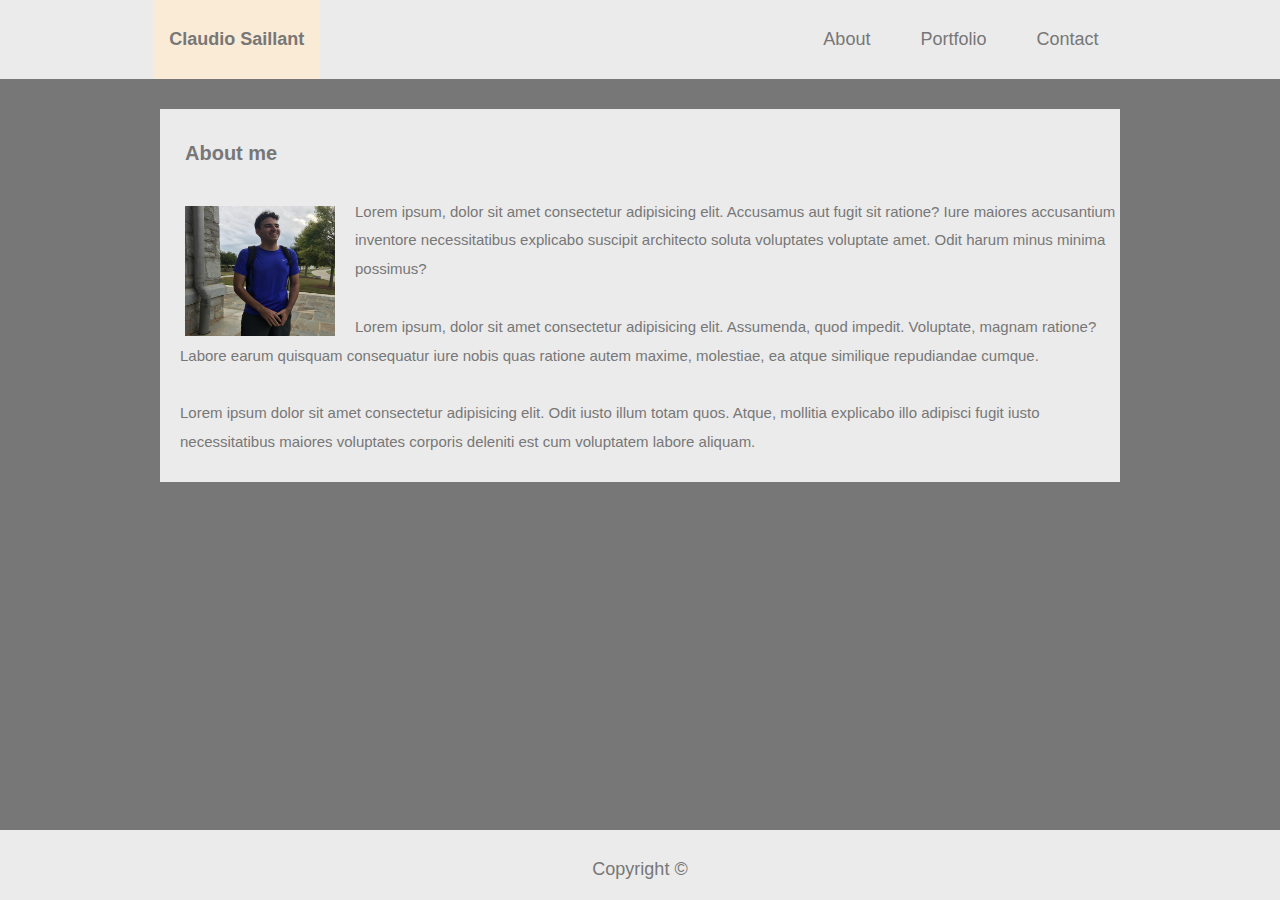
<file: index.html>
<!DOCTYPE html>
<!--[if lt IE 7]>      <html class="no-js lt-ie9 lt-ie8 lt-ie7"> <![endif]-->
<!--[if IE 7]>         <html class="no-js lt-ie9 lt-ie8"> <![endif]-->
<!--[if IE 8]>         <html class="no-js lt-ie9"> <![endif]-->
<!--[if gt IE 8]><!--> <html class="no-js"> <!--<![endif]-->
    <head>
        <meta charset="utf-8">
        <meta http-equiv="X-UA-Compatible" content="IE=edge">
        <title>ey</title>
        <meta name="description" content="">
        <meta name="viewport" content="width=device-width, initial-scale=1">
        <link rel="stylesheet" href="reset.css">
        <link rel="stylesheet" href="indexfiles/style.css">
    </head>
    <body>
        
        <header>
            <div class="nav">
        <nav> 
                <ul>
                        <li><a href="#">About</a></li>
                        <li><a href="gallery.html">Portfolio</a></li>
                        <li><a href="contact.html">Contact</a></li>
                </ul>
        </nav>
        </div>  
            
        <div id="phead">
                <h1>Claudio Saillant</h1>
        </div>

          
       
        
        </header>
            
       </div>

        <div class="sectioncont">
            <section>
                <p id="topsecp">About me</p>
                    
                    <img src="indexfiles/imgofme.jpg" alt="image" height="150">
                
                  <p>Lorem ipsum, dolor sit amet consectetur adipisicing elit. Accusamus aut fugit sit ratione? Iure maiores accusantium inventore necessitatibus explicabo suscipit architecto soluta voluptates voluptate amet. Odit harum minus minima possimus? </p>  
                  <br>
                  <p>Lorem ipsum, dolor sit amet consectetur adipisicing elit. Assumenda, quod impedit. Voluptate, magnam ratione? Labore earum quisquam consequatur iure nobis quas ratione autem maxime, molestiae, ea atque similique repudiandae cumque.</p>  
                  <br>
                  <p>Lorem ipsum dolor sit amet consectetur adipisicing elit. Odit iusto illum totam quos. Atque, mollitia explicabo illo adipisci fugit iusto necessitatibus maiores voluptates corporis deleniti est cum voluptatem labore aliquam.</p>
                
                
                </section>
        </div>
        
        
      
      <footer class="footer">
       
        Copyright &#169

      </footer>


        <script src="" async defer></script>
    </body>
</html>
</file>
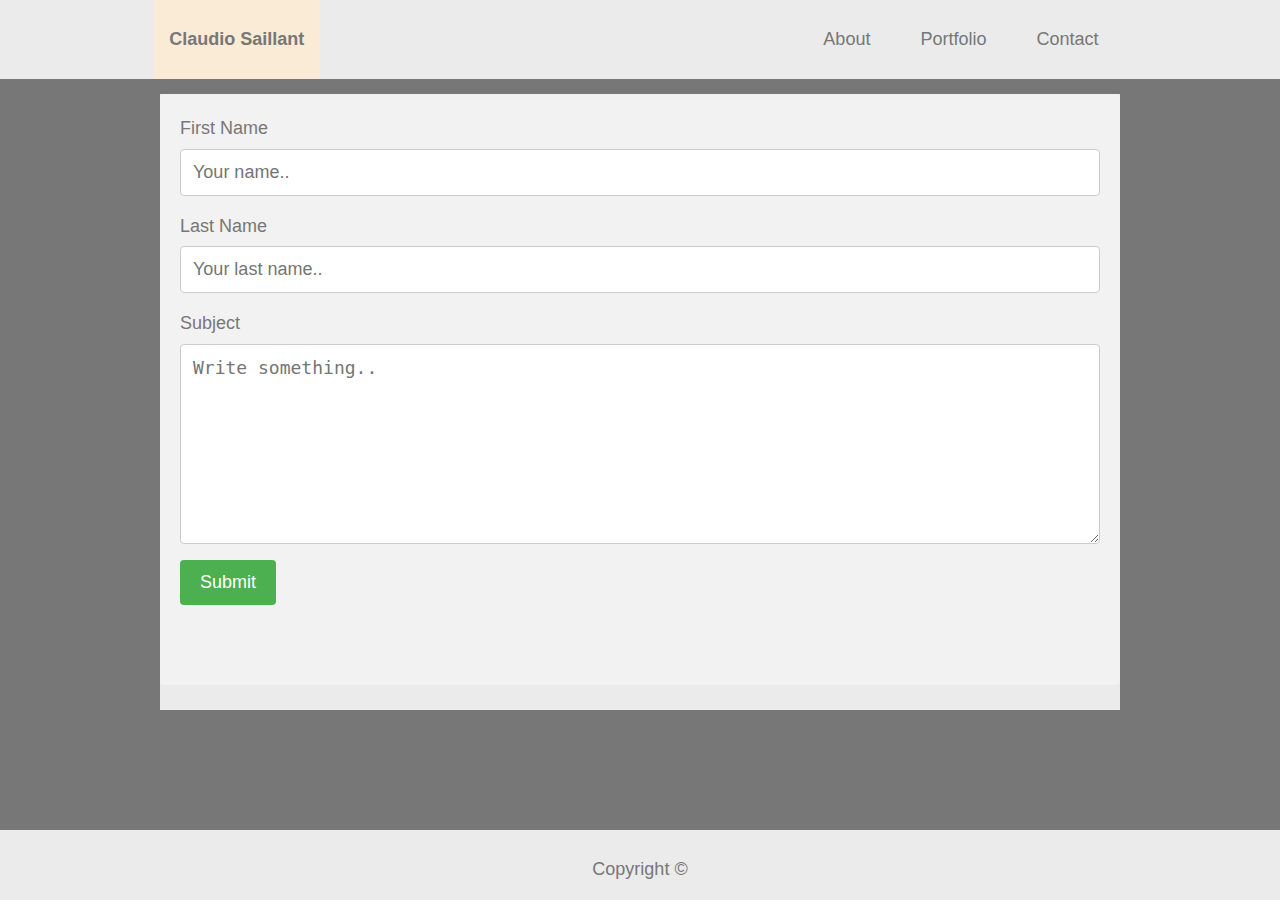
<file: contact.html>
<!DOCTYPE html>
<!--[if lt IE 7]>      <html class="no-js lt-ie9 lt-ie8 lt-ie7"> <![endif]-->
<!--[if IE 7]>         <html class="no-js lt-ie9 lt-ie8"> <![endif]-->
<!--[if IE 8]>         <html class="no-js lt-ie9"> <![endif]-->
<!--[if gt IE 8]><!--> <html class="no-js"> <!--<![endif]-->
    <head>
        <meta charset="utf-8">
        <meta http-equiv="X-UA-Compatible" content="IE=edge">
        <title>ey</title>
        <meta name="description" content="">
        <meta name="viewport" content="width=device-width, initial-scale=1">
        <link rel="stylesheet" href="reset.css">
        <link rel="stylesheet" type="text/css" href="contactfiles/style.css">
    </head>
    <body>
        
        <header>
            <div class="nav">
        <nav> 
                <ul>
                        <li><a href="index.html">About</a></li>
                        <li><a href="gallery.html">Portfolio</a></li>
                        <li><a href="contact.html">Contact</a></li>
                </ul>
        </nav>
        </div>  
            
        <div id="phead">
                <h1>Claudio Saillant</h1>
        </div>

          
       
        
        </header>
            
       </div>

        <div class="sectioncont">
            <section>
                <div class="container">
                    <form action="action_page.php">
                  
                      <label for="fname">First Name</label>
                      <input type="text" id="fname" name="firstname" placeholder="Your name..">
                  
                      <label for="lname">Last Name</label>
                      <input type="text" id="lname" name="lastname" placeholder="Your last name..">
                
                      <label for="subject">Subject</label>
                      <textarea id="subject" name="subject" placeholder="Write something.." style="height:200px"></textarea>
                  
                      <input type="submit" value="Submit">
                  
                    </form>
                  </div>
                
                </section>
        </div>
        
        

      <footer class="footer">
        
        Copyright &#169

      </footer>


        <script src="" async defer></script>
    </body>
</html>
</file>
<file: indexfiles/style.css>
body{
    font-family: Arial, Helvetica, sans-serif;
    color: #777;
    font-size: 18px;
    background: #777;
    line-height: 160%;
   
}

header, nav, section, aside, footer{
    color: #ebebeb;
    background: #777;
}


article {
    color: #ebebeb;
    background-attachment: #777;
}

h1, p {
    color: #777;
    background: #ebebeb;
}

header {
background-color: #ebebeb;
color: #777;
width: 100%;

}

h1{
    font-weight: bold;
    padding-top:25px;
    padding-bottom: 25px;
    text-align: center;

    background-color: antiquewhite;
}

#phead {

    width: 13%;
    padding-left: 153.5px;
    padding-right: 960px;
    
}

nav li{
    padding: 25px;
}

nav ul{
    display: inline-block;
    background-color: #ebebeb;
    display: flex;
}

.nav{
    padding-right: 156.5px;
    float: right;
}


section{
    clear: both;
    
    background-color: #ebebeb;
    padding-top: 30px;
    padding-bottom: 25px;
    width: 960px;
    
    margin: 0 auto;
    
}
.sectioncont {
    padding-top: 30px;
    margin-bottom: -50px;
   
    
}

img {

padding-left:25px;
padding-right:20px;
padding-top:8px;
float: left;
width: 150px;
height: 130px;

}

#topsecp{
    font-size: 20px;
    font-weight: bold;
    color: #777;
    padding-left: 25px;
    padding-bottom: 30px;
}

.sectioncont p {
    font-size: 15px;
    padding-left: 20px

}




footer {
    clear: both;
    width: 100%;
    text-align: center;
    background-color: #ebebeb;
    color: #777;
    padding-top: 25px;
    padding-bottom: 25px;
    position: fixed;
    bottom: -1%;    
}

#divbar {
    background: antiquewhite;
    position: fixed;
    bottom: 9%;
    width: 100%;
    color: blue;
    height: 15px;
}

a {
    color: #777;
    text-decoration: none;
}

a:visited {
    text-decoration: none;
}

a:hover {
    font-size: 20px;
    color: red;
}
</file>
<file: contactfiles/style.css>
body{
    font-family: Arial, Helvetica, sans-serif;
    color: #777;
    font-size: 18px;
    background: #777;
    line-height: 160%;
   
}

header, nav, section, aside, footer{
    color: #ebebeb;
    background: #777;
}


article {
    color: #ebebeb;
    background-attachment: #777;
}

h1, p {
    color: #777;
    background: #ebebeb;
}

header {
background-color: #ebebeb;
color: #777;
width: 100%;

}

h1{
    font-weight: bold;
    padding-top:25px;
    padding-bottom: 25px;
    text-align: center;

    background-color: antiquewhite;
}

#phead {

    width: 13%;
    padding-left: 153.5px;
    padding-right: 960px;
    
}

nav li{
    padding: 25px;
}

nav ul{
    display: inline-block;
    background-color: #ebebeb;
    display: flex;
}

.nav{
    padding-right: 156.5px;
    float: right;
}


section{
    clear: both;
    background-color: #ebebeb;
    padding-bottom: 25px;
    width: 960px;
    margin: 0 auto;
}
.sectioncont {
    padding-top: 15px;
    margin-bottom: -50px;
}

img {

padding-left:25px;
padding-right:20px;
padding-top:8px;
float: left;
width: 150px;
height: 130px;

}

#topsecp{
    font-size: 20px;
    font-weight: bold;
    color: #777;
    padding-left: 25px;
    padding-bottom: 30px;
}

.sectioncont p {
    font-size: 15px;
    padding-left: 20px

}




footer {
    clear: both;
    width: 100%;
    text-align: center;
    background-color: #ebebeb;
    color: #777;
    padding-top: 25px;
    padding-bottom: 25px;
    position: fixed;
    bottom: -1%;    
}

#divbar {
    background: antiquewhite;
    position: fixed;
    bottom: 9%;
    width: 100%;
    color: blue;
    height: 15px;
}

a {
    color: #777;
    text-decoration: none;
}

a:visited {
    text-decoration: none;
}

a:hover {
    font-size: 20px;
    color: red;
}

/* Style inputs with type="text", select elements and textareas */
input[type=text], select, textarea {
    width: 100%; /* Full width */
    padding: 12px; /* Some padding */  
    border: 1px solid #ccc; /* Gray border */
    border-radius: 4px; /* Rounded borders */
    box-sizing: border-box; /* Make sure that padding and width stays in place */
    margin-top: 6px; /* Add a top margin */
    margin-bottom: 16px; /* Bottom margin */
    resize: vertical /* Allow the user to vertically resize the textarea (not horizontally) */
  }
  
  /* Style the submit button with a specific background color etc */
  input[type=submit] {
    background-color: #4CAF50;
    color: white;
    padding: 12px 20px;
    border: none;
    border-radius: 4px;
    cursor: pointer;
  }
  
  /* When moving the mouse over the submit button, add a darker green color */
  input[type=submit]:hover {
    background-color: #45a049;
  }
  
  /* Add a background color and some padding around the form */
  .container {
    border-radius: 5px;
    background-color: #f2f2f2;
    padding: 20px;
  }

  label {
      color: #777;
  }

  .container {
      padding-bottom: 80px
  }
</file>
